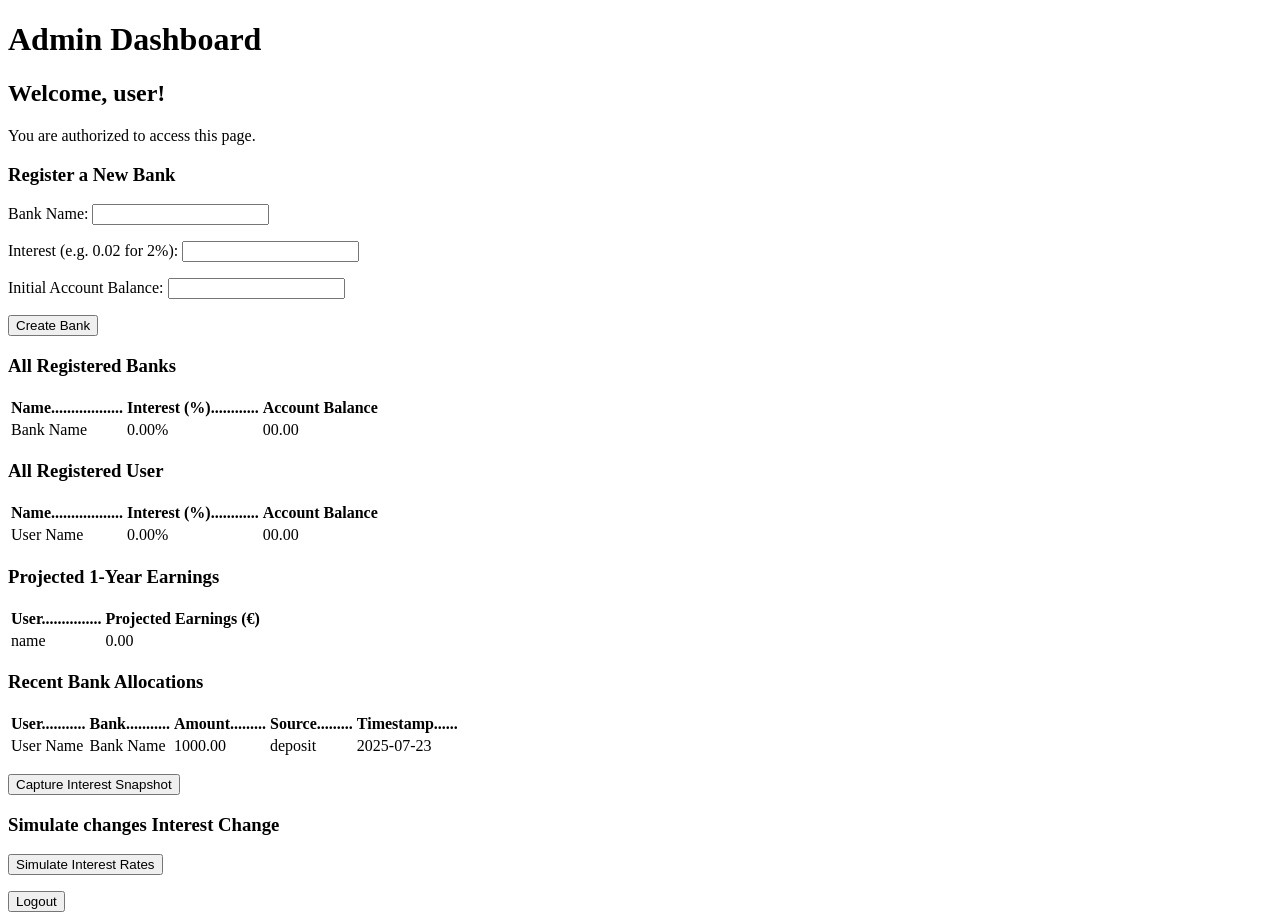
<file: src/main/resources/templates/admin-dashboard.html>
<!DOCTYPE html>
<html xmlns:th="http://www.thymeleaf.org" lang="en">
<head>
    <meta charset="UTF-8">
    <title>Admin Dashboard</title>
</head>
<body>
<h1>Admin Dashboard</h1>
<h2>Welcome, <span th:text="${username}">user</span>!</h2>
<p>You are authorized to access this page.</p>

<h3>Register a New Bank</h3>
<form th:action="@{/admin/bank/register}" method="post">
    <label for="name">Bank Name:</label>
    <input type="text" id="name" name="name" required><br>
    <p></p>

    <label for="interest">Interest (e.g. 0.02 for 2%):</label>
    <input type="number" step="0.0001" id="interest" name="interest" required><br>
    <p></p>

    <label for="account">Initial Account Balance:</label>
    <input type="number" step="1" id="account" name="account" required><br>

    <p></p>
    <button type="submit">Create Bank</button>
</form>

<p th:if="${error}" th:text="${error}" style="color:red;"></p>
<p th:if="${success}" th:text="${success}" style="color:green;"></p>

<h3>All Registered Banks</h3>

<table>
    <thead>
    <tr>
        <th>Name..................</th>
        <th>Interest (%)............</th>
        <th>Account Balance</th>
    </tr>
    </thead>
    <tbody>
    <tr th:each="bank : ${banks}">
        <td th:text="${bank.name}">Bank Name</td>
        <td th:text="${bank.interest}">0.00%</td>
        <td th:text="${bank.account}">00.00</td>
    </tr>
    </tbody>
</table>

<h3>All Registered User</h3>

<table>
    <thead>
    <tr>
        <th>Name..................</th>
        <th>Interest (%)............</th>
        <th>Account Balance</th>
    </tr>
    </thead>
    <tbody>
    <tr th:each="user : ${users}">
        <td th:text="${user.name}">User Name</td>
        <td th:text="${user.interest}">0.00%</td>
        <td th:text="${user.account}">00.00</td>
    </tr>
    </tbody>
</table>

<h3>Projected 1-Year Earnings</h3>
<table>
    <thead>
    <tr>
        <th>User...............</th>
        <th>Projected Earnings (€)</th>
    </tr>
    </thead>
    <tbody>
    <tr th:each="p : ${projections}">
        <td th:text="${p.name}">name</td>
        <td th:text="${p.projection}">0.00</td>
    </tr>
    </tbody>
</table>


<h3>Recent Bank Allocations</h3>
<table>
    <thead>
    <tr>
        <th>User...........</th>
        <th>Bank...........</th>
        <th>Amount.........</th>
        <th>Source.........</th>
        <th>Timestamp......</th>
    </tr>
    </thead>
    <tbody>
    <tr th:each="alloc : ${allocations}">
        <td th:text="${alloc.user.name}">User Name</td>
        <td th:text="${alloc.bank.name}">Bank Name</td>
        <td th:text="${alloc.amount}">1000.00</td>
        <td th:text="${alloc.source}">deposit</td>
        <td th:text="${#temporals.format(alloc.timestamp, 'yyyy-MM-dd HH:mm')}">2025-07-23</td>
    </tr>
    </tbody>
</table>
<p></p>
<form th:action="@{/admin/snapshot}" method="post">
    <button type="submit">Capture Interest Snapshot</button>
</form>

<p th:if="${snapshotSuccess}" th:text="${snapshotSuccess}" style="color:green;"></p>
<p th:if="${snapshotError}" th:text="${snapshotError}" style="color:red;"></p>
<p></p>
<h3>Simulate changes Interest Change</h3>
<form th:action="@{/admin/simulate-interest}" method="post" onsubmit="return confirmSimulation();">
    <button type="submit">Simulate Interest Rates</button>
</form>
<script>
    function confirmSimulation() {
        return confirm("Are you sure you want to simulate interest changes?\nThis will affect all bank rates.");
    }
</script>
<!-- Show success message -->
<p th:if="${success}" th:text="${success}" style="color:green;"></p>

<p></p>
<form th:action="@{/logout}" method="post">
    <button type="submit">Logout</button>
</form>
</body>
</html>
</file>
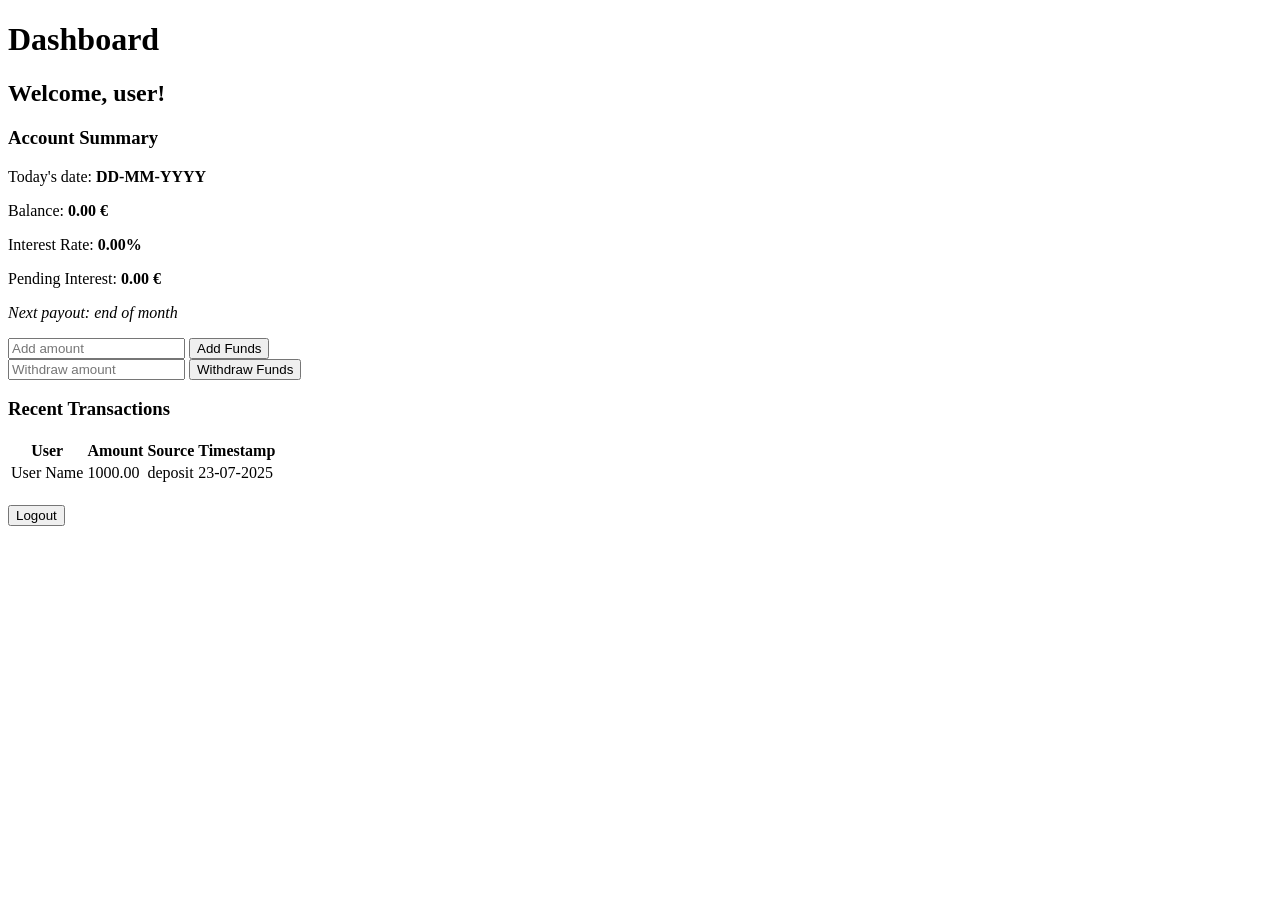
<file: src/main/resources/templates/dashboard.html>
<!DOCTYPE html>
<html xmlns:th="http://www.thymeleaf.org" lang="en">
<head>
    <meta charset="UTF-8">
    <title>User Dashboard</title>
    <link rel="stylesheet" th:href="@{/css/dashboard.css}" />
</head>
<body>
<h1>Dashboard</h1>
<h2>Welcome, <span th:text="${username}">user</span>!</h2>

<div class="summary-box">
    <h3>Account Summary</h3>
    <p>Today's date: <strong th:text="${today}">DD-MM-YYYY</strong></p>
    <p>Balance: <strong th:text="${#numbers.formatDecimal(account, 1, 2)} + ' €'">0.00 €</strong></p>
    <p>Interest Rate: <strong th:text="${interest}">0.00%</strong></p>
    <p>
        Pending Interest:
        <strong title="Accumulated but unpaid interest. Paid monthly."
                th:text="${#numbers.formatDecimal(pending, 1, 2)} + ' €'">0.00 €</strong>
    </p>
    <p><em>Next payout: end of month</em></p>
</div>

<!-- Add funds form -->
<form th:action="@{/account/add}" method="post">
    <input type="number" name="amount" step="0.01" placeholder="Add amount" required />
    <button type="submit">Add Funds</button>
</form>

<!-- Withdraw funds form -->
<form th:action="@{/account/withdraw}" method="post">
    <input type="number" name="amount" step="0.01" placeholder="Withdraw amount" required />
    <button type="submit">Withdraw Funds</button>
</form>

<!-- Allocations table -->
<h3>Recent Transactions</h3>
<table>
    <thead>
    <tr>
        <th>User</th>
        <th>Amount</th>
        <th>Source</th>
        <th>Timestamp</th>
    </tr>
    </thead>
    <tbody>
    <tr th:each="alloc : ${allocations}">
        <td th:text="${alloc.user.name}">User Name</td>
        <td th:text="${#numbers.formatDecimal(alloc.amount, 1, 2)}">1000.00</td>
        <td th:text="${alloc.source}">deposit</td>
        <td th:text="${#temporals.format(alloc.timestamp, 'dd-MM-yyyy HH:mm')}">23-07-2025</td>
    </tr>
    </tbody>
</table>

<!-- Logout -->
<form th:action="@{/logout}" method="post" style="margin-top: 20px;">
    <button type="submit">Logout</button>
</form>

</body>
</html>
</file>
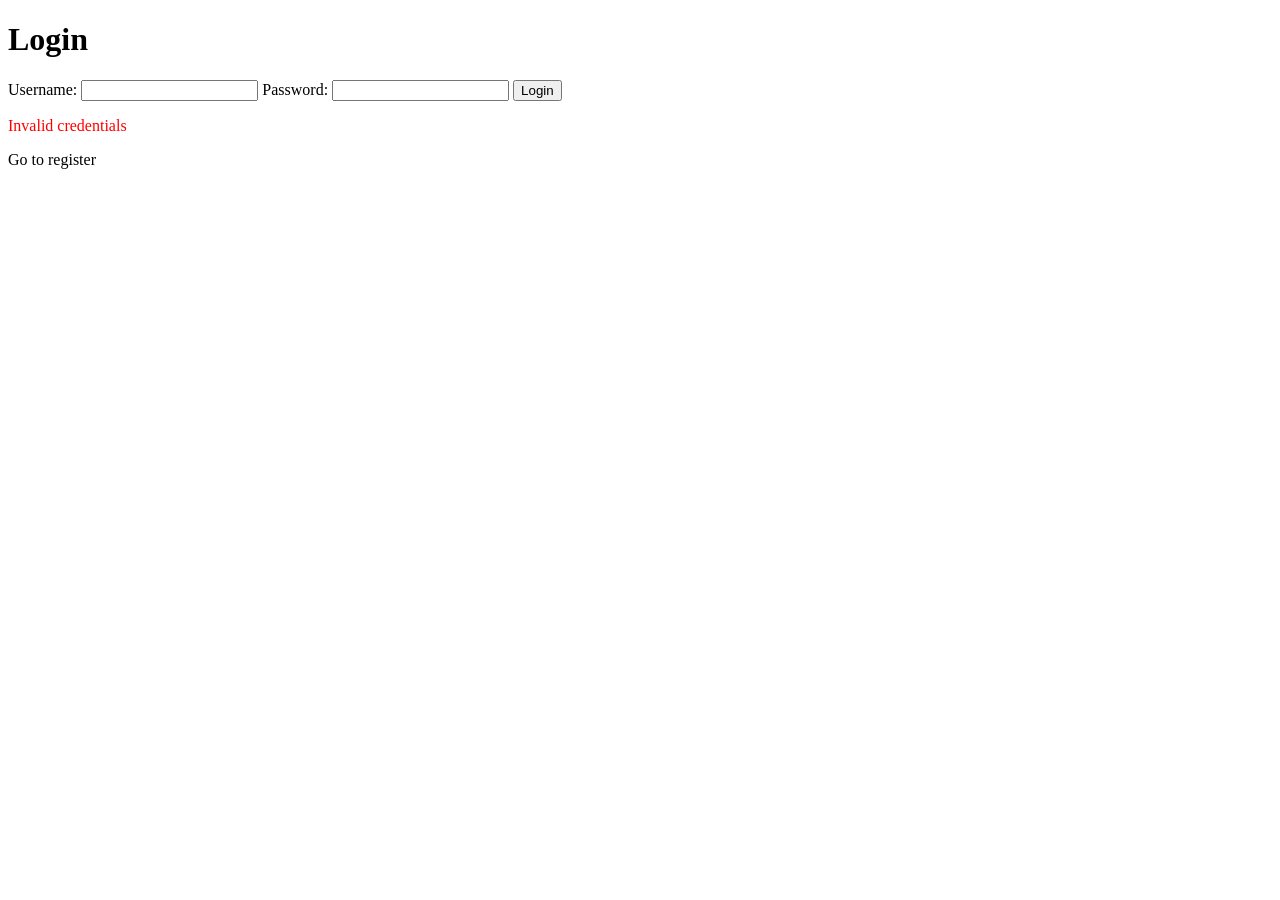
<file: src/main/resources/templates/login.html>
<!DOCTYPE html>
<html xmlns:th="http://www.thymeleaf.org">
<head>
    <title>Login</title>
    <link rel="stylesheet" type="text/css" th:href="@{/css/login.css}">
</head>
<body>
<div class="login-container">
    <h1>Login</h1>
    <form th:action="@{/login}" method="post">
        <label>Username:</label>
        <input type="text" name="username"/>
        <label>Password:</label>
        <input type="password" name="password"/>
        <button type="submit">Login</button>
    </form>
    <p th:if="${param.error}" style="color: red;">Invalid credentials</p>
    <p><a th:href="@{/register}">Go to register</a></p>
</div>
</body>
</html>
</file>
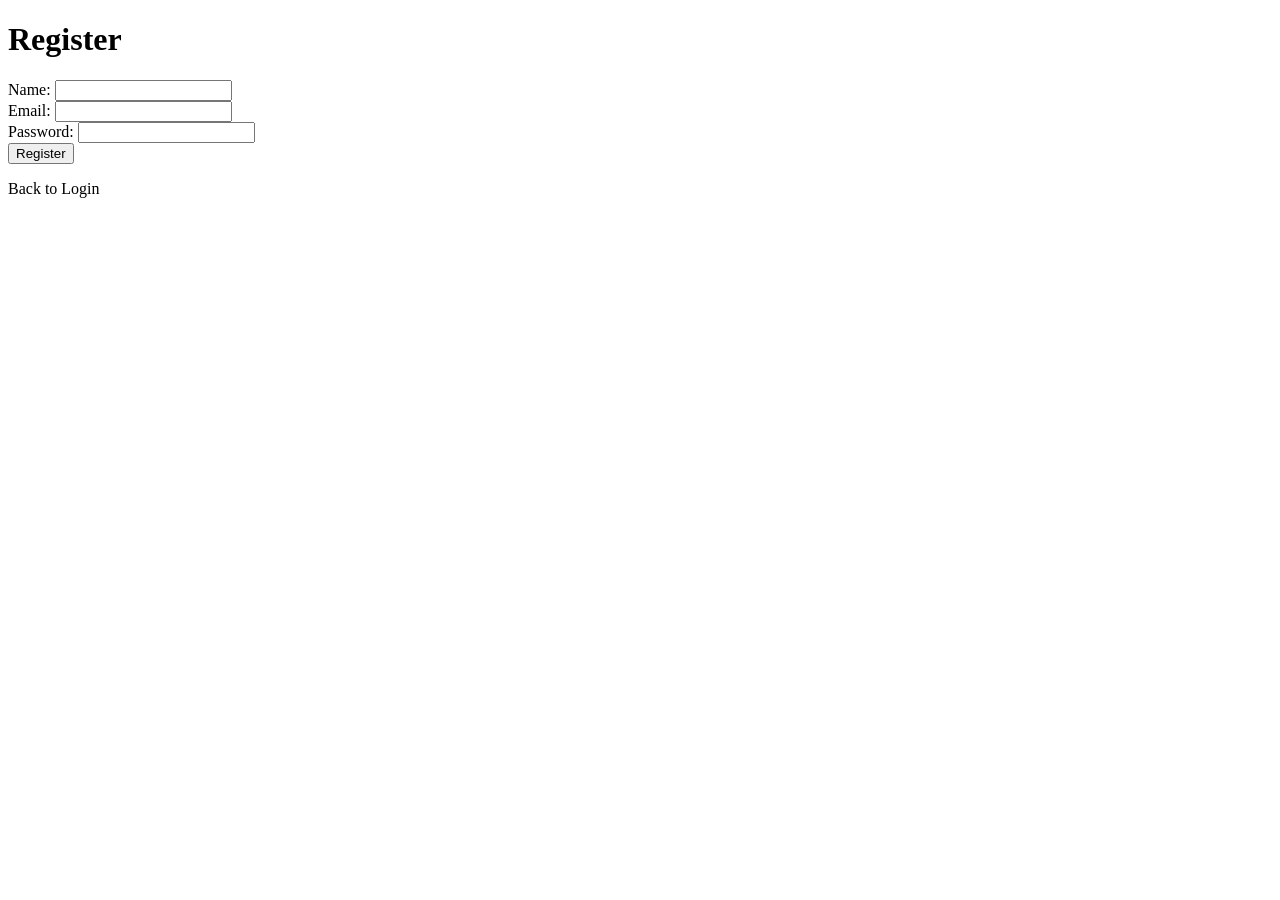
<file: src/main/resources/templates/register.html>
<!DOCTYPE html>
<html xmlns:th="http://www.thymeleaf.org">
<head><title>Register</title></head>
<body>
<h1>Register</h1>

<form th:action="@{/register}" th:object="${user}" method="post">
    <label>Name:</label>
    <input type="text" th:field="*{name}" />
    <div th:if="${#fields.hasErrors('name')}" th:errors="*{name}"></div>

    <label>Email:</label>
    <input type="email" th:field="*{email}" />
    <div th:if="${#fields.hasErrors('email')}" th:errors="*{email}"></div>

    <label>Password:</label>
    <input type="password" th:field="*{password}" />
    <div th:if="${#fields.hasErrors('password')}" th:errors="*{password}"></div>

    <button type="submit">Register</button>
</form>

<p th:if="${error}" th:text="${error}" style="color:red;"></p>
<p th:if="${success}" th:text="${success}" style="color:green;"></p>

<p><a th:href="@{/login}">Back to Login</a></p>
</body>
</html>
</file>
